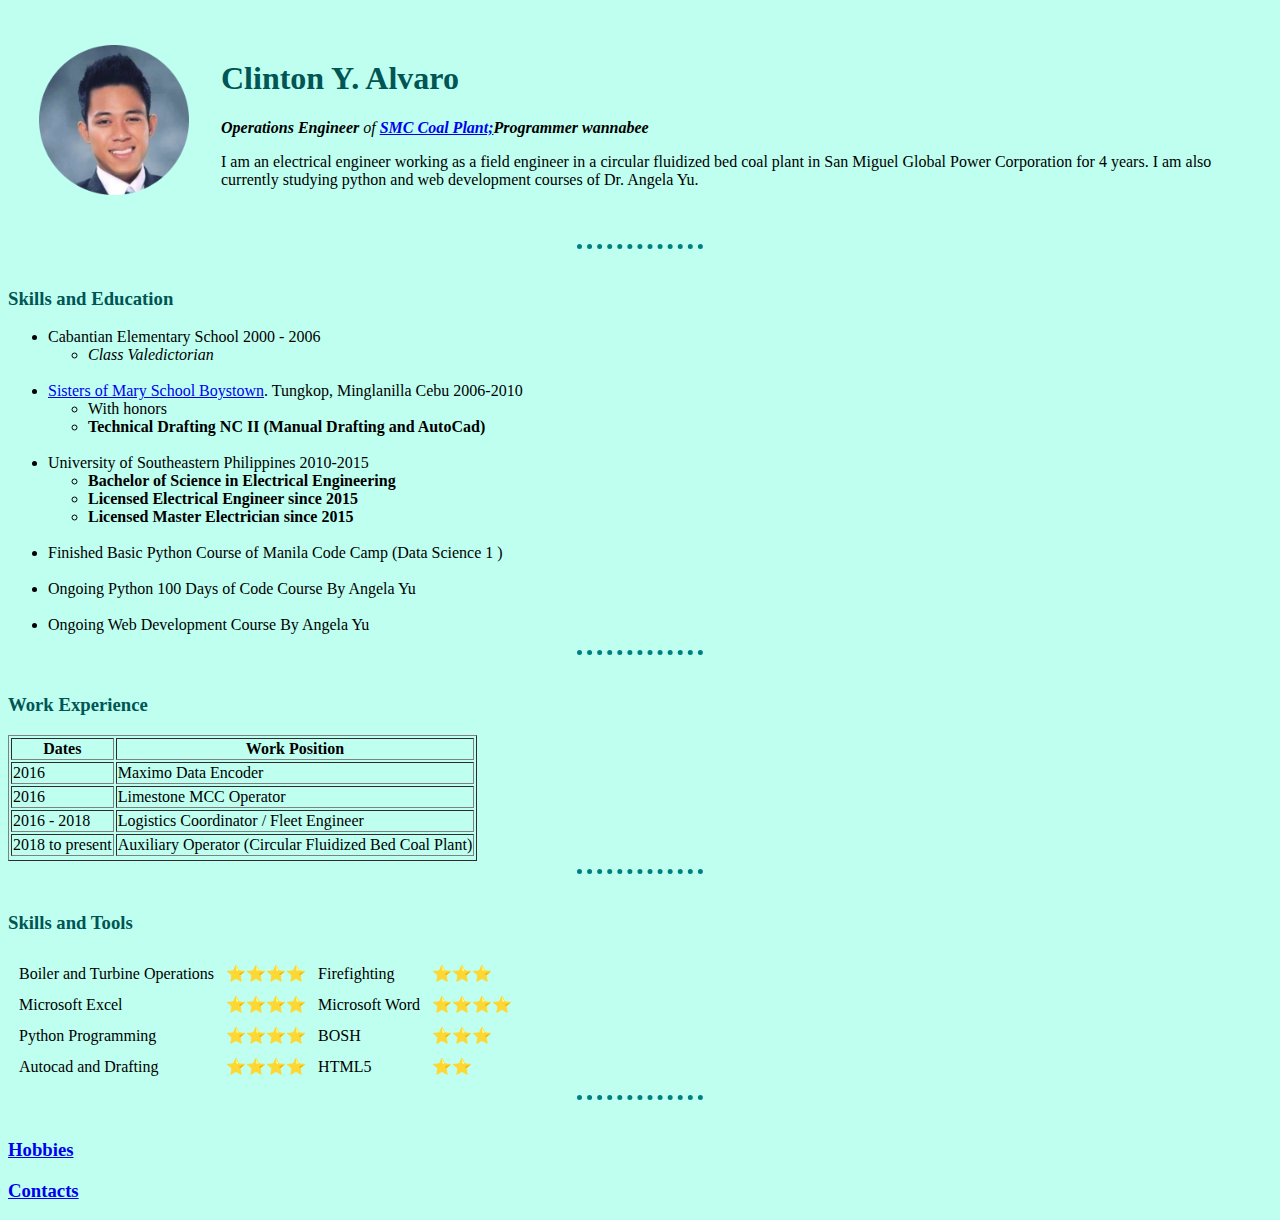
<file: index.html>
<!DOCTYPE html>
<html lang="en">
<head>
    <meta charset="UTF-8">
    <title>My Resume</title>
</head>
    <link rel="stylesheet" href="css/file.css">
<body>
    <table cellspacing="30">
        <tr>
            <td><img src="profile-modified.png" alt="Clinton's Profile" height="150" width="150" /></td>
            <td><h1>Clinton Y. Alvaro</h1>
                <p><em><strong>Operations Engineer</strong> of <strong><a href="https://smcglobalpower.com.ph">SMC Coal Plant;</a></strong><strong>Programmer wannabee</strong></em></p>
    <p>I am an electrical engineer working as a field engineer in a circular fluidized bed coal plant in San Miguel
    Global Power Corporation for 4 years. I am also currently studying python and web development courses of Dr. Angela
    Yu.</p></td>
        </tr>

    </table>


    <hr size="3" noshade="">
    <h3>Skills and Education</h3>
    <ul>
        <li>Cabantian Elementary School 2000 - 2006
            <ul>
                <li><em>Class Valedictorian</em></li>
            </ul>
        </li>
        <br>
        <li><a href="https://www.thesistersofmaryschools.edu.ph/">Sisters of Mary School Boystown</a>. Tungkop, Minglanilla Cebu 2006-2010
            <ul>
                <li>With honors</li>
                <li><strong>Technical Drafting NC II (Manual Drafting and AutoCad)</strong></li>
            </ul>
        </li>
        <br>
        <li>University of Southeastern Philippines 2010-2015</li>
            <ul>
                <li><strong>Bachelor of Science in Electrical Engineering</strong></li>
                <li><strong>Licensed Electrical Engineer since 2015</strong></li>
                <li><strong>Licensed Master Electrician since 2015</strong></li>
            </ul>
        <br>
        <li>Finished Basic Python Course of Manila Code Camp (Data Science 1 )</li>
        <br>
        <li>Ongoing Python 100 Days of Code Course By Angela Yu</li>
        <br>
        <li>Ongoing Web Development Course By Angela Yu</li>
    </ul>
    <hr size="3" noshade="">
    <h3>Work Experience</h3>
    <table border="1">
        <thead>
            <th>Dates</th>
            <th>Work Position</th>
        </thead>
        <tbody>
        <tr>
            <td>2016</td>
            <td>Maximo Data Encoder</td>
        </tr>
        <tr>
            <td>2016</td>
            <td>Limestone MCC Operator</td>
        </tr>
        <tr>
            <td>2016 - 2018</td>
            <td>Logistics Coordinator / Fleet Engineer</td>
        </tr>
        <tr>
            <td>2018 to present</td>
            <td>Auxiliary Operator (Circular Fluidized Bed Coal Plant)</td>
        </tr>
        </tbody>
        <tfoot>
            <tr>


            </tr>
        </tfoot>


        </tr>
    </table>
    <hr size="3" noshade="">
    <h3>Skills and Tools</h3>
    <table cellspacing="10">
        <tr>
            <td>Boiler and Turbine Operations</td>
            <td>⭐⭐⭐⭐</td>
            <td>Firefighting</td>
            <td>⭐⭐⭐</td>
        </tr>
        <tr>
            <td>Microsoft Excel</td>
            <td>⭐⭐⭐⭐</td>
            <td>Microsoft Word</td>
            <td>⭐⭐⭐⭐</td>
        </tr>
        <tr>
            <td>Python Programming</td>
            <td>⭐⭐⭐⭐</td>
            <td>BOSH</td>
            <td>⭐⭐⭐</td>
        </tr>
        <tr>
            <td>Autocad and Drafting</td>
            <td>⭐⭐⭐⭐</td>
            <td>HTML5</td>
            <td>⭐⭐</td>
        </tr>

    </table>
    <hr size="3" noshade="">
    <h3><a href="hobbies.html">Hobbies</a></h3>
    <h3><a href="Contacts.html">Contacts</a></h3>

</body>
</html>
</file>
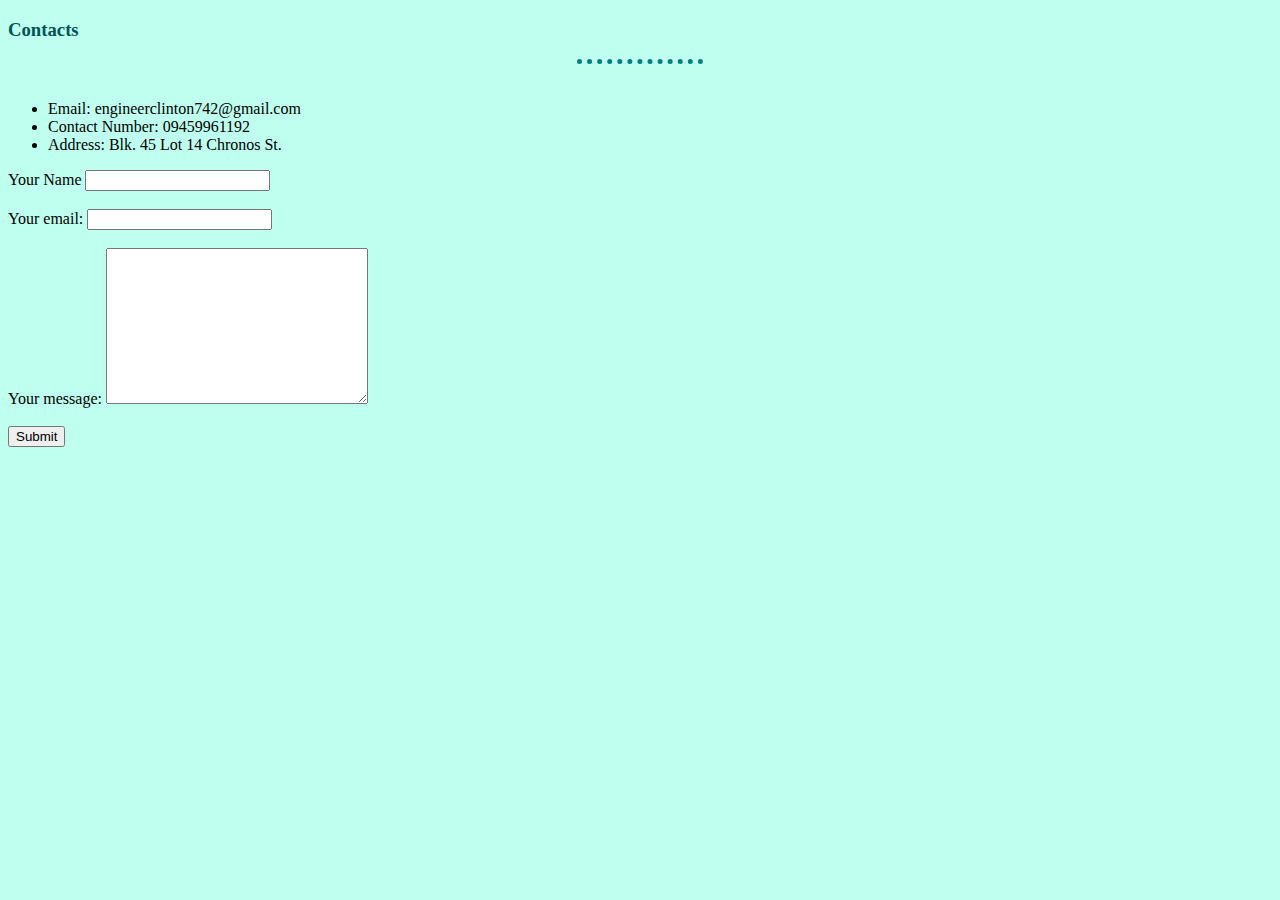
<file: Contacts.html>
<!DOCTYPE html>
<html lang="en">
<head>
    <meta charset="UTF-8">
    <title>My Contacts</title>
</head>
    <link rel="stylesheet" href="css/file.css">
<body>
    <h3>Contacts</h3>
    <hr size="3" noshade="">
    <ul>
        <li>Email: engineerclinton742@gmail.com</li>
        <li>Contact Number: 09459961192</li>
        <li>Address: Blk. 45 Lot 14 Chronos St. </li>
    </ul>
    <form action="mailto:info@engineerclinton742@gmail.com" method="post" enctype="text/plain">
        <label>Your Name</label>
        <input type="text" name="yourName" value=""><br><br>
        <label>Your email:</label>
        <input type="email" name="yourEmail"><br><br>
        <label>Your message:</label>
        <textarea name="yourMessage" rows="10" cols="30"></textarea><br><br>
        <input type="submit" name="">
    </form>


</body>
</html>
</file>
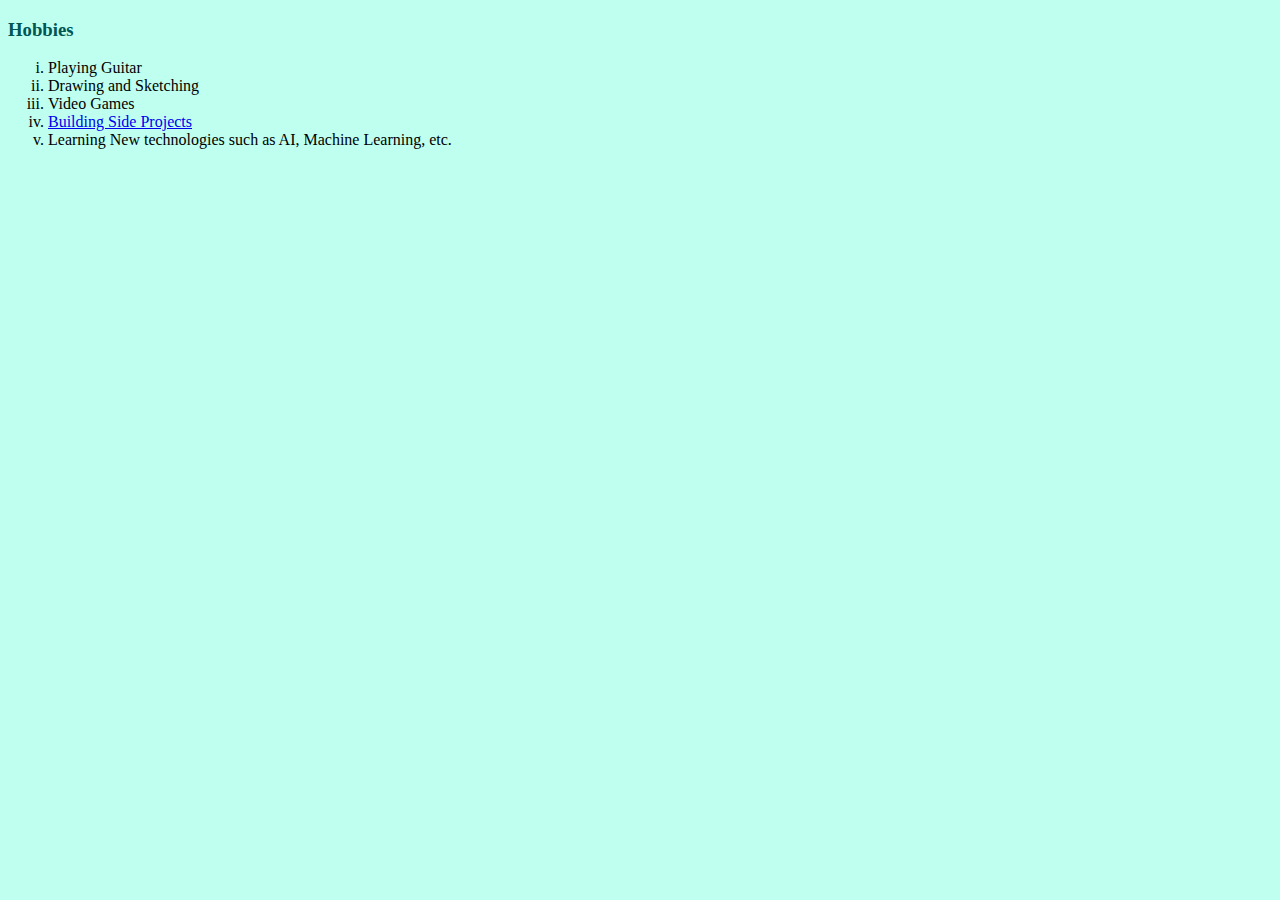
<file: hobbies.html>
<!DOCTYPE html>
<html lang="en">
<head>
    <meta charset="UTF-8">
    <title>My Hobbies</title>
</head>
    <link rel="stylesheet" href="css/file.css">
<body>
    <h3>Hobbies</h3>
    <ol type="i">
        <li>Playing Guitar</li>
        <li>Drawing and Sketching</li>
        <li>Video Games</li>
        <li><a href="https://github.com/Light742">Building Side Projects</a></li>
        <li>Learning New technologies such as AI, Machine Learning, etc.</li>
    </ol>
</body>
</html>
</file>
<file: css/file.css>
body {
        background-color:#BFFFF0;
    }

    hr {
        background-color:#BFFFF0;
        border-color:Teal;
        border-style:dotted none none;
        border-width:5px;
        height:20px;
        width: 10%;
    }

    h1 {
        color:#005555;

    }

    h3 {
        color:#005555;
    }
</file>
